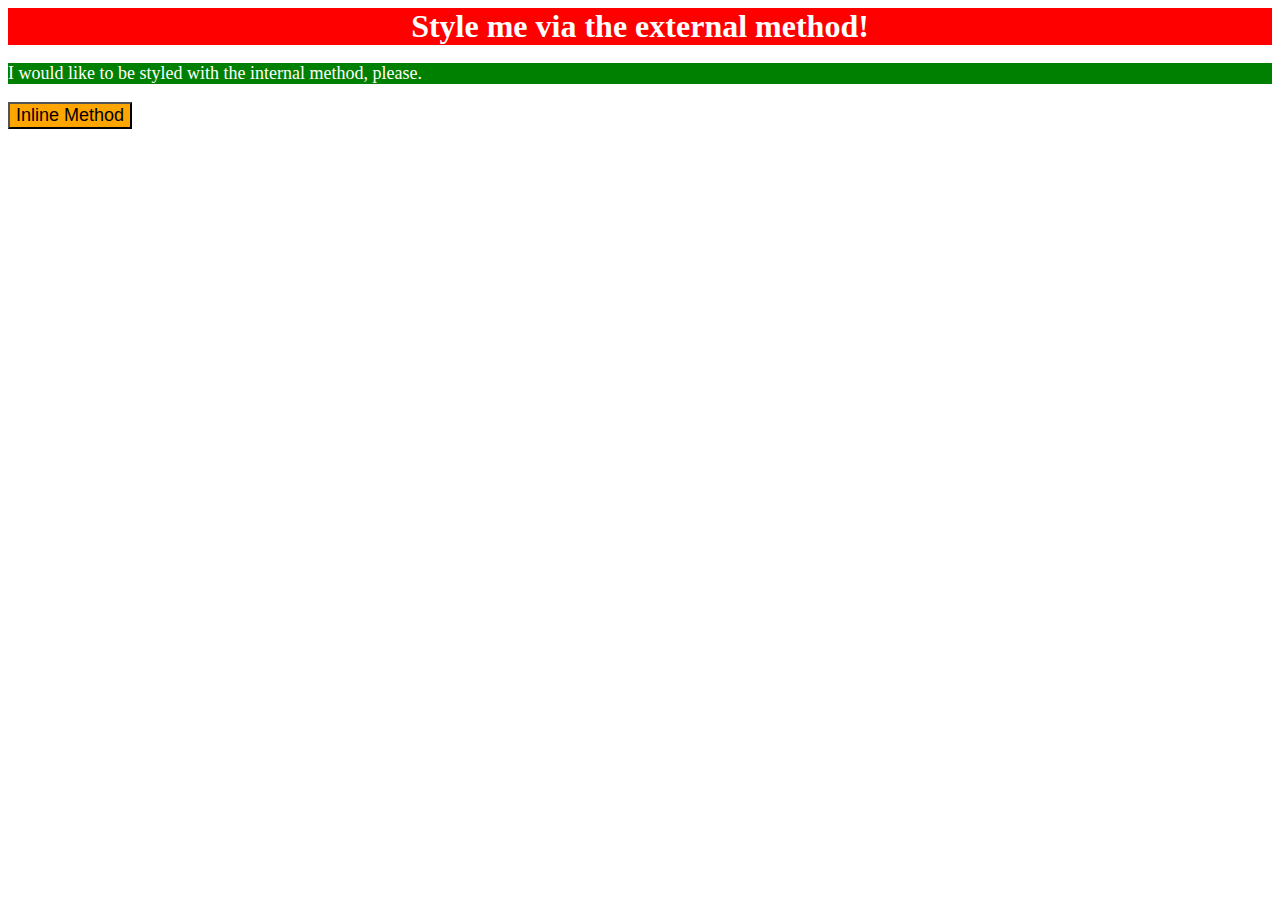
<file: foundations/intro-to-css/01-css-methods/index.html>
<!DOCTYPE html>
<html lang="en">
  <head>
    <meta charset="UTF-8">
    <meta http-equiv="X-UA-Compatible" content="IE=edge">
    <meta name="viewport" content="width=device-width, initial-scale=1.0">
    <title>Methods for Adding CSS</title>
    <link rel="stylesheet" href="index.css">

    <style>
      p {
        background-color: green;
        color: white;
        font-size: 18px;
      }
    </style>
  </head>

  <body>
    <div>Style me via the external method!</div>
    <p>I would like to be styled with the internal method, please.</p>
    <button style="background-color: orange; font-size: 18px;">Inline Method</button>
  </body>
</html>
</file>
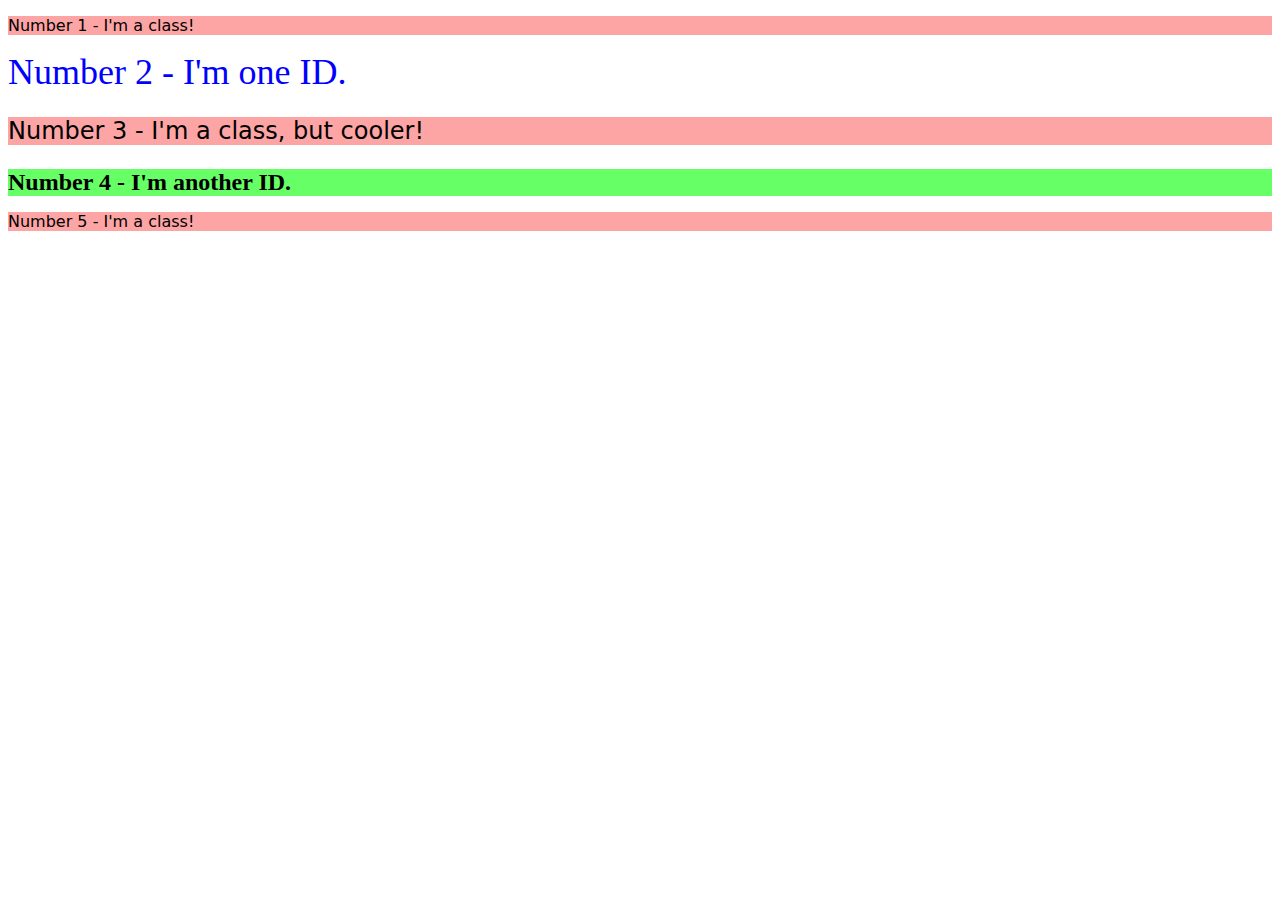
<file: foundations/intro-to-css/02-class-id-selectors/index.html>
<!DOCTYPE html>
<html lang="en">
  <head>
    <meta charset="UTF-8">
    <meta http-equiv="X-UA-Compatible" content="IE=edge">
    <meta name="viewport" content="width=device-width, initial-scale=1.0">
    <title>Class and ID Selectors</title>
    <link rel="stylesheet" href="style.css">
  </head>
  
  <body>
    <p class="odd">Number 1 - I'm a class!</p>
    <div id="two">Number 2 - I'm one ID.</div>
    <p class="odd adjust-font-size">Number 3 - I'm a class, but cooler!</p>
    <div id="four" class="adjust-font-size">Number 4 - I'm another ID.</div>
    <p class="odd">Number 5 - I'm a class!</p>
  </body>
</html>
</file>
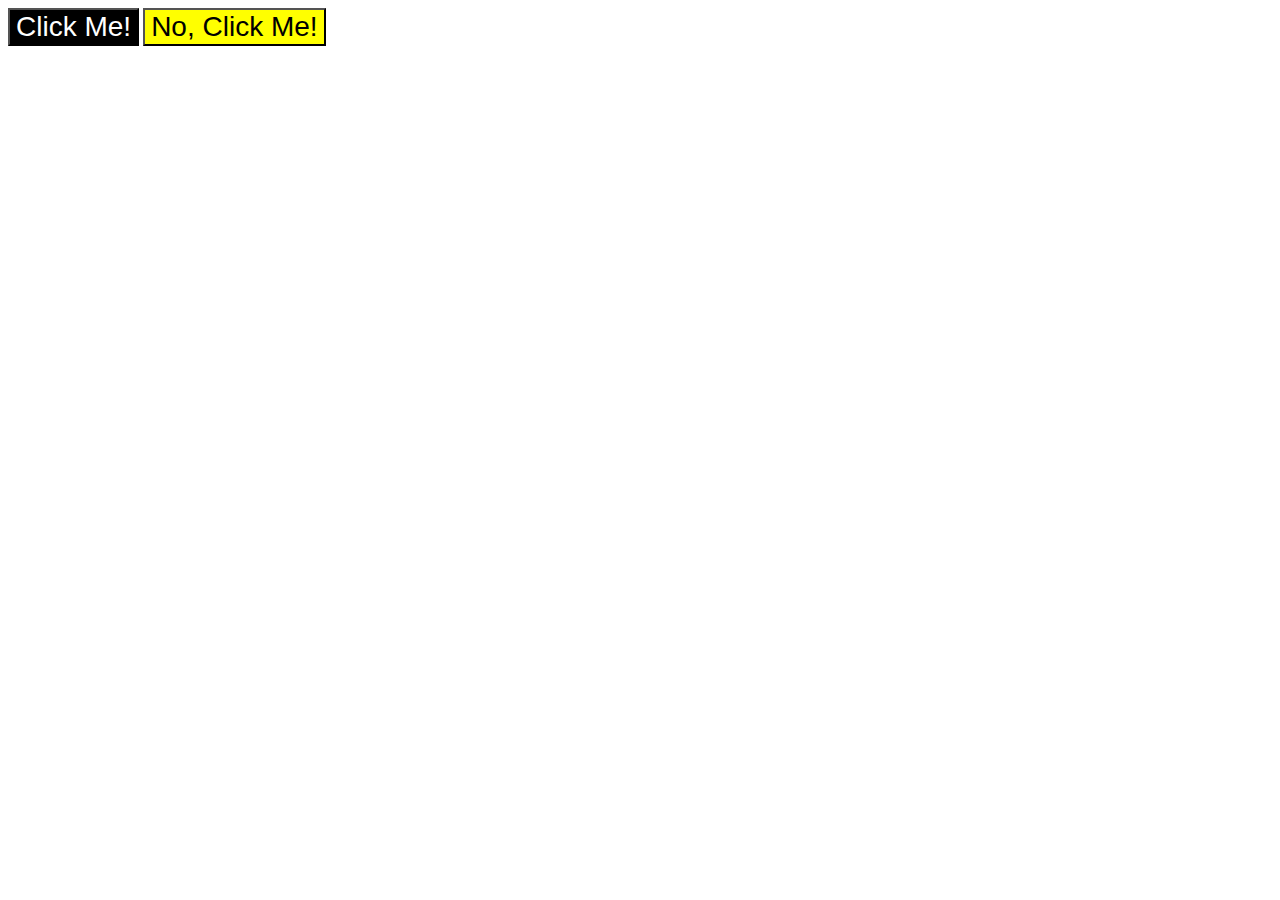
<file: foundations/intro-to-css/03-grouping-selectors/index.html>
<!DOCTYPE html>
  <html lang="en">
  <head>
    <meta charset="UTF-8">
    <meta http-equiv="X-UA-Compatible" content="IE=edge">
    <meta name="viewport" content="width=device-width, initial-scale=1.0">
    <title>Grouping Selectors</title>
    <link rel="stylesheet" href="style.css">
  </head>

  <body>
    <button class="malware">Click Me!</button>
    <button class="virus">No, Click Me!</button>
  </body>
</html>
</file>
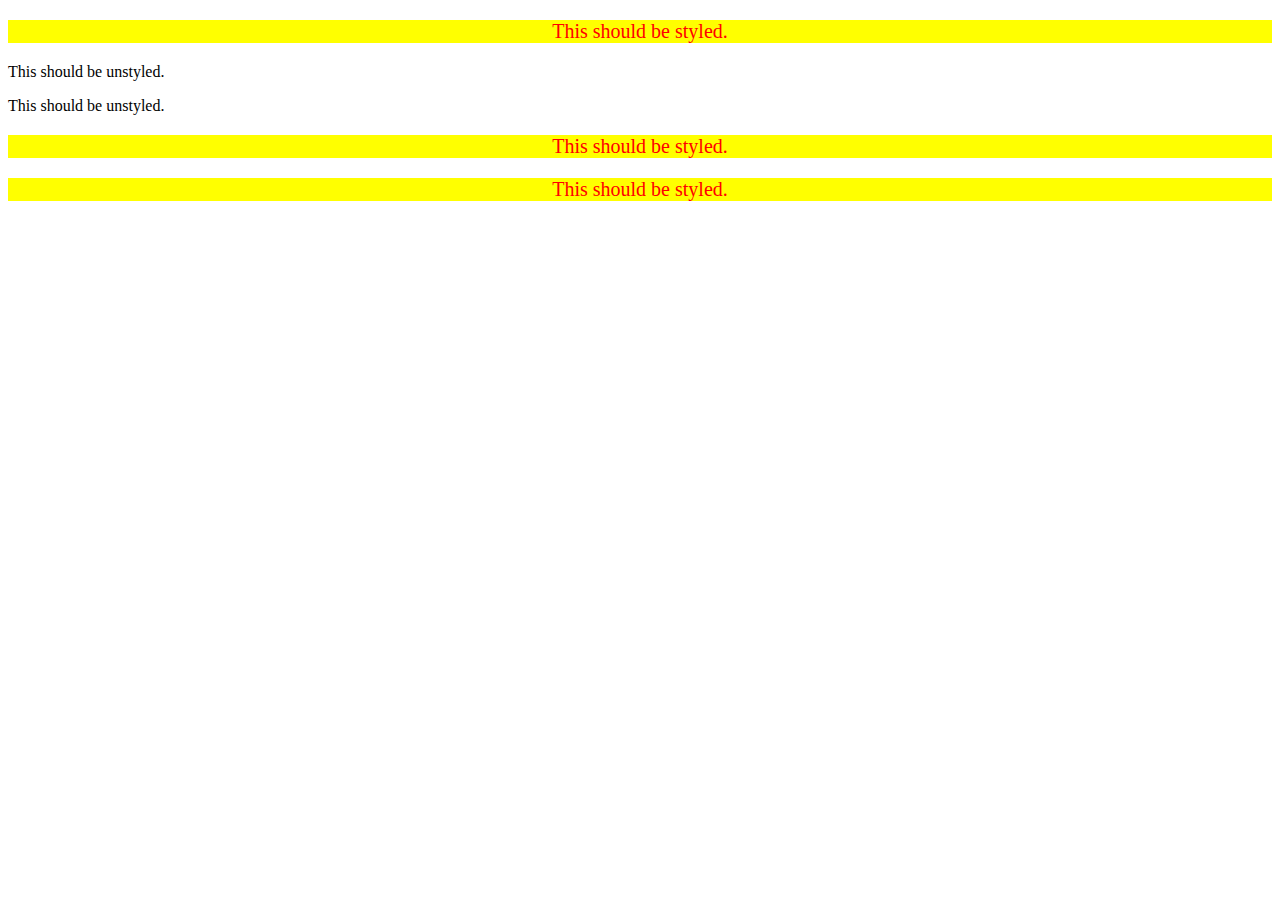
<file: foundations/intro-to-css/05-descendant-combinator/index.html>
<!DOCTYPE html>
<html lang="en">
  <head>
    <meta charset="UTF-8">
    <meta http-equiv="X-UA-Compatible" content="IE=edge">
    <meta name="viewport" content="width=device-width, initial-scale=1.0">
    <title>Descendant Combinator</title>
    <link rel="stylesheet" href="style.css">
  </head>

  <body>
    <div class="div">
      <p class="p">This should be styled.</p>
    </div>

    <p class="p">This should be unstyled.</p>
    <p class="p">This should be unstyled.</p>

    <div class="div">
      <p class="p">This should be styled.</p>
      <p class="p">This should be styled.</p>
    </div>
  </body>
</html>
</file>
<file: foundations/intro-to-css/01-css-methods/index.css>
div {
    background-color: red;
    color: white;
    font-size: 32px;
    text-align: center;
    font-weight: bold;
}
</file>
<file: foundations/intro-to-css/02-class-id-selectors/style.css>
.odd {
    background-color: rgb(253, 165, 165);
    font-family: Verdana, "DejaVu Sans", sans-serif;
  }
  
  .adjust-font-size {
    font-size: 24px;
  }
  
  #two {
    color: #0000ff;
    font-size: 36px;
  }
  
  #four {
    background-color: hsl(120, 100%, 70%);
    font-weight: bold;
  }
</file>
<file: foundations/intro-to-css/03-grouping-selectors/style.css>
.malware,
.virus {
  font-family: Helvetica, "Times New Roman", sans-serif;
  font-size: 28px;
}

.malware {
  background-color: black;
  color: white;
}

.virus {
  background-color: yellow;
}
</file>
<file: foundations/intro-to-css/05-descendant-combinator/style.css>
.div .p {
    background-color: yellow;
    color: red;
    font-size: 20px;
    text-align: center;
  }
</file>
